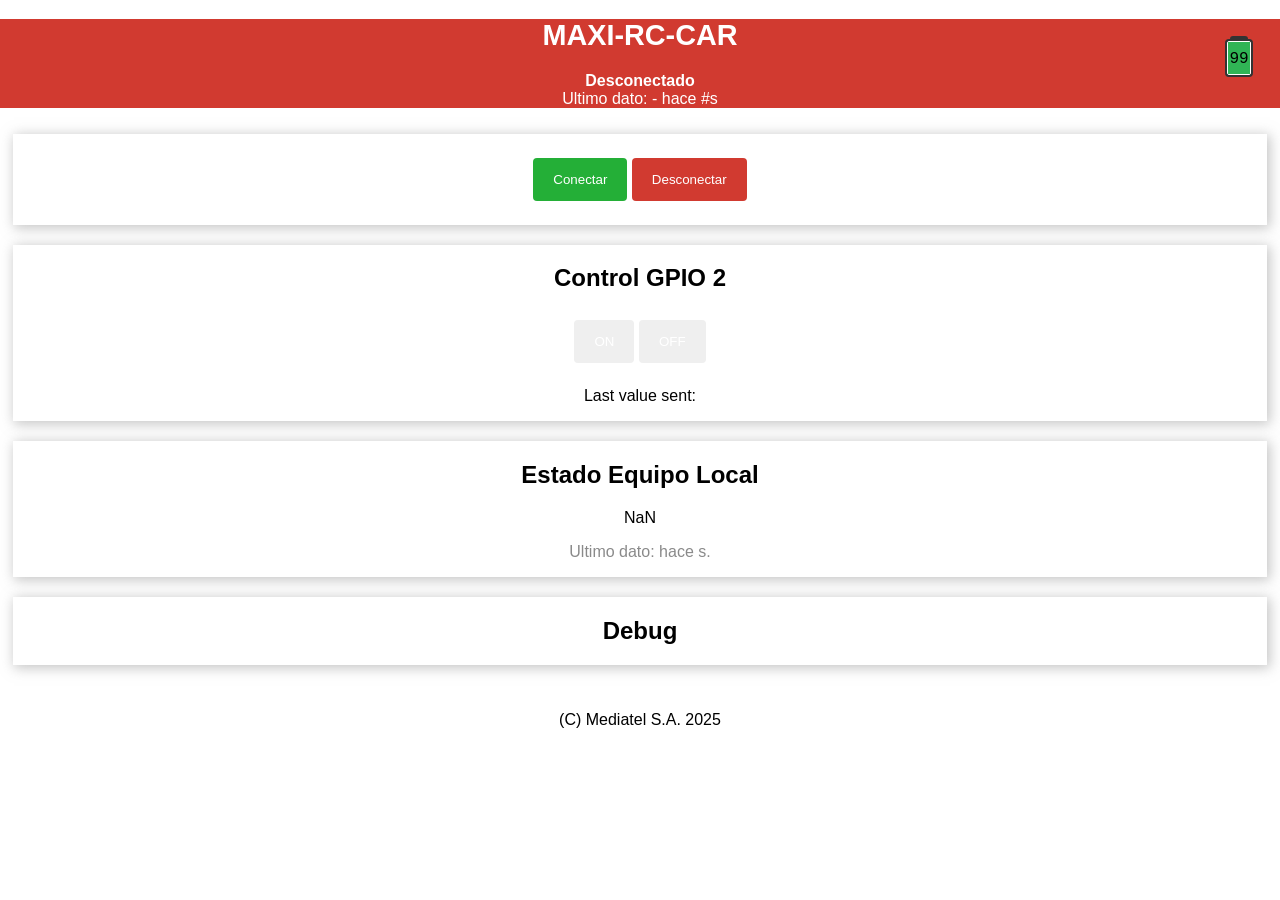
<file: docs/index.html>
<!DOCTYPE html>
<html>
<head>
    <title>MAXI-RC-CAR</title>
    <meta name="viewport" content="width=device-width height=device-height initial-scale=1">
    <link rel="icon" type="image/png" href="logo-pill-blubg.png">
    <link rel="stylesheet" type="text/css" href="style.css">
    <meta charset="UTF-8">
    <link rel="manifest" href="/manifest.json">
</head>
<body>
    <div class="topnav" id="topnav" style="background-color:#d13a30;">
        <div class="batteryHolder"> 
            <div class="battery" id="battery">
                <div class="battery-level" id="batteryLevel" style="height:100%;"></div>
                <div class="battery-text" id="batteryText">99</div>
            </div>
        </div>
        <h1>MAXI-RC-CAR</h1>
        <p class="white-label"><strong><span id="bleState" >Desconectado</span></strong><br/>
            Ultimo dato: <span id="neighborTimestamp"></span> - hace <span id="neighborAge">#</span>s  
        </p>

    </div>
    <div class="content">
        <div class="card-grid">
            <div class="card">
                <p>
                    <button id="connectBleButton" class="connectButton">Conectar</button>
                    <button id="disconnectBleButton" class="disconnectButton">Desconectar</button>
                </p>
            </div>
        </div>
        <div class="card-grid">
            <div class="card">
                <p>
                    <h2>Control GPIO 2</h2>
                    <button id="onButton">ON</button>
                    <button id="offButton">OFF</button>
                </p>
                <p>Last value sent: <span id="valueSent"></span></p>
            </div>
        </div>

      
        <div class="card-grid">   
            <div class="card" id="healthCard">
                <h2>Estado Equipo Local</h2>
                <p class="reading"><span id="healthValueContainer">NaN</span></p>
                <p class="gray-label">Ultimo dato: hace <span id="healthTimestamp"></span>s.</p>
            </div>
        </div>
        <div class="card-grid">   
            <div class="card" id="debugCard">
                <h2>Debug</h2>
                <p class="debug-reading hide"><span id="neighborValueContainer1">NaN</span></p>
                <p class="debug-reading hide"><span id="neighborValueContainer2">NaN</span></p>
                <p class="debug-reading hide"><span id="sfpContainer">NaN</span></p>
            </div>
        </div>
    </div>
    <div class="footer">
        <p>(C) Mediatel S.A. 2025</p>
    </div>
</body>
<script>
    if ('serviceWorker' in navigator) {
    navigator.serviceWorker
        .register('/service-worker.js')
        .then((registration) => {
            console.log('Service Worker registered successfully:', registration);
        })
        .catch((error) => {
            console.log('Service Worker registration failed:', error);
        });
    }

    // Battery calc array
    const rawBatteryArray=[
        {'input':4.17836257309941,'output':100},
        {'input':4.16471734892787,'output':99.0361542554794},
        {'input':4.11695906432748,'output':96.5060591761127},
        {'input':4.07943469785575,'output':92.8916376341603},
        {'input':4.01803118908382,'output':88.4338510657524},
        {'input':3.97027290448343,'output':84.0965452154095},
        {'input':3.91910331384015,'output':79.1568357747413},
        {'input':3.85769980506822,'output':74.0966456160079},
        {'input':3.80994152046783,'output':68.5545325850142},
        {'input':3.76559454191033,'output':64.4581881708015},
        {'input':3.71442495126705,'output':59.6389594481983},
        {'input':3.6803118908382,'output':55.6630957520507},
        {'input':3.65302144249512,'output':51.4462706197733},
        {'input':3.63255360623781,'output':45.5427154345845},
        {'input':3.60867446393762,'output':39.8801216855252},
        {'input':3.58820662768031,'output':34.6994508087272},
        {'input':3.57456140350877,'output':30.1211835222539},
        {'input':3.55750487329434,'output':26.8682041344971},
        {'input':3.53021442495126,'output':22.4104175660888},
        {'input':3.4995126705653,'output':18.5550345880063},
        {'input':3.46198830409356,'output':14.2177287376636},
        {'input':3.44152046783625,'output':13.0129215570126},
        {'input':3.42105263157894,'output':9.51898073312524},
        {'input':3.38352826510721,'output':6.86840493569369},
        {'input':3.28460038986354,'output':4.21782913826214},
        {'input':3.1345029239766,'output':2.53109908535097},
        {'input':2.97076023391812,'output':1.20581118663495},
        {'input':2.81384015594541,'output':0.482926878244673},
        {'input':2.68421052631578,'output':0.12148472404904},
        {'input':2.50341130604288,'output':0.00100400598397561},
    ]
    const sortedBattArray=rawBatteryArray.sort((a,b)=>a.input-b.input)

    // DOM Elements
    const connectButton = document.getElementById('connectBleButton');
    const disconnectButton = document.getElementById('disconnectBleButton');
    const topnavContainer = document.getElementById('topnav');
    const bleStateContainer = document.getElementById('bleState');
    const healthCard=document.getElementById('healthCard');
    const healthRetrievedValue = document.getElementById('healthValueContainer');
    const healtTimestampContainer = document.getElementById('healthTimestamp');

    /*
    dc0d7e72-826a-4c81-b9b6-fb41461d55be
    33fca78f-326b-45a4-9dc0-530b2b299a01
    cdd07708-8849-4b95-b1a8-8213c6392c4e
    7cff3160-8b8f-4c5d-8667-e28737975334
    4f3124a0-b7a5-451c-a8d4-aaf7ed7d575d
    d24a2077-8b71-4f43-a5cf-113f945f1b89
    */

    //Define BLE Device Specs
    var deviceNamePrefix ='Lado';
    var bleService = 'dc0d7e72-826a-4c81-b9b6-fb41461d55be';
    var ledCharacteristic = '19b10002-e8f2-537e-4f6c-d104768a1214';
    var neighborCharacteristic= 'f838f9d3-c86a-4ec8-a76b-424948fc82eb';
    var healthCharacteristic= 'efd752ee-1439-4955-a3e2-b169e98d89f1';

    //Global Variables to Handle Bluetooth
    var bleServer;
    var bleServiceFound;
    var neighborCharacteristicFound;
    var bleDeviceName;

    //Timestamps
    var lastNeighborTime=new Date();
    var lastHealthTime=new Date();
    var lastRemSfpTime=new Date();
    var lastRemHealthTime=new Date();

    document.getElementById('debugCard').addEventListener('click',e => {
        document.querySelectorAll('.debug-reading').forEach(elm => elm.classList.toggle('hide'));
    })

    healthRemCard.addEventListener('click',e => {
        document.getElementById('healthRem').classList.toggle('hide');
    })


    function setBatteryPct(pct){
        batText=document.getElementById('batteryText');
        batLevel=document.getElementById('batteryLevel');
        pct=pct>100?100:pct;
        pct=pct<0?0:pct;
        batLevel.style.height=`${pct}%`;
        batText.innerHTML=`${Math.round(pct)}`

        if (pct<20){
            if(pct<10){
                batLevel.classList.remove('warn');
                batLevel.classList.add('alert');
            } else {
                batLevel.classList.remove('alert');
                batLevel.classList.add('warn');
            }
        } else {
            batLevel.classList.remove('alert');
            batLevel.classList.remove('warn');    
        }
    }

    function approximateOutput(input, data) {
        // data  is an array of size n with an input field and and output field. It must me sorted.    
        // If the input is out of the bounds, return the lowest or highest value accordingly
        if (input <= data[0].input) {
            return data[0].output;
        }
        if (input >= data[data.length - 1].input) {
            return data[data.length - 1].output;
        }

        // Iterate through the data to find the appropriate range
        for (let i = 0; i < data.length - 1; i++) {
            const point1 = data[i];
            const point2 = data[i + 1];
            
            // Check if the input lies between point1 and point2
            if (input >= point1.input && input <= point2.input) {
                // Linear interpolation formula
                const slope = (point2.output - point1.output) / (point2.input - point1.input);
                const output = point1.output + slope * (input - point1.input);
                return output;
            }
        }
    }

    function calcBatteryLevel(voltage){
        //Takes the "voltage" value from the mikrotik health report and returns the battery charge percentage
        packVoltage=(voltage+2.8834)/1.0611; //from tests ran - see excel in source code
        cellVoltage=packVoltage/5; //5 cells per pack
        chargePct = approximateOutput(cellVoltage, sortedBattArray);
        console.debug(`BAT;TS:${getDateTime()};Raw Voltage:${voltage};pack voltage:${packVoltage};cell voltage:${cellVoltage};charge:${chargePct}`)
        return chargePct
    }

    setInterval(function(){
        if (bleServer && bleServer.connected){
            if (delta>30){
                topnavContainer.style.backgroundColor="#f8d300;"
                bleStateContainer.innerHTML='Conectado a ' + bleDeviceName +"<br>NO SE RECIBEN DATOS<br>DESCONECTAR Y VOLVER A CONECTAR!"
                resetNeighFormat()
            } else {
                topnavContainer.style.backgroundColor = "#24af37";
                bleStateContainer.innerHTML='Conectado a ' + bleDeviceName;
            }
        } else {
                topnavContainer.style.backgroundColor = "#d13a30";
                bleStateContainer.innerHTML="DESCONECTADO!";
                resetNeighFormat();
                resetSFPFormat();
        }
        healthDelta=Math.round((new Date() - lastHealthTime)/1000)
        healtTimestampContainer.innerHTML=healthDelta
        if (healthDelta>90){
            // Yellow background on health
            healthCard.style.backgroundColor = '#fcff33';
        } else {
            healthCard.style.backgroundColor = '#ffffff';
        }
    },1000);

    // Connect Button (search for BLE Devices only if BLE is available)
    connectButton.addEventListener('click', (event) => {
        if (isWebBluetoothEnabled()){
            connectToDevice();
        }
    });

    // Disconnect Button
    disconnectButton.addEventListener('click', disconnectDevice);

    // Write to the ESP32 LED Characteristic
    onButton.addEventListener('click', () => writeOnCharacteristic(1));
    offButton.addEventListener('click', () => writeOnCharacteristic(0));

    // Check if BLE is available in your Browser
    function isWebBluetoothEnabled() {
        if (!navigator.bluetooth) {
            console.log('Web Bluetooth API is not available in this browser!');
            bleStateContainer.innerHTML = "Web Bluetooth API is not available in this browser/device!";
            return false
        }
        console.log('Web Bluetooth API supported in this browser.');
        return true
    }

    // Connect to BLE Device and Enable Notifications
    function connectToDevice(){
        console.log('Initializing Bluetooth...');
        var myBlePrimaryService = navigator.bluetooth.requestDevice({
            filters: [{namePrefix: deviceNamePrefix}],
            optionalServices: [bleService]
        })
        .then(device => {
            console.log('Device Selected:', device.name);
            bleDeviceName=device.name;
            lastNeighborTime=new Date();
            bleStateContainer.innerHTML = 'Conectado a ' + bleDeviceName;
            topnavContainer.style.backgroundColor = "#24af37";
            device.addEventListener('gattservicedisconnected', onDisconnected);
            return device.gatt.connect();
        })
        .then(gattServer =>{
            bleServer = gattServer;
            console.log("Connected to GATT Server");
            return bleServer.getPrimaryService(bleService);
        })

        myBlePrimaryService.then(service => {
            bleServiceFound = service;
            console.log("Service discovered:", service.uuid);
            return service.getCharacteristic(neighborCharacteristic);
        })
        .then(characteristic => {
            console.log("Characteristic discovered:", characteristic.uuid);
            neighborCharacteristicFound = characteristic;
            characteristic.addEventListener('characteristicvaluechanged', handleNeighborCharacteristicChange);
            characteristic.startNotifications();
            console.log("Notifications Started.");
            return characteristic.readValue();
        })
        .then(value => {
            console.debug("Read value: ", value);
            const decodedValue = new TextDecoder().decode(value);
            console.debug("Decoded value: ", decodedValue);
            //retrievedValue.innerHTML = decodedValue;            
        })
        .catch(error => {
            console.log('Error: ', error);
        });

        myBlePrimaryService.then(service => {
            bleServiceFound = service;
            console.log("Service discovered:", service.uuid);
            return service.getCharacteristic(healthCharacteristic);
        })
        .then(characteristic => {
            console.log("Characteristic discovered:", characteristic.uuid);
            healthCharacteristicFound = characteristic;
            characteristic.addEventListener('characteristicvaluechanged', handleHealthCharacteristicChange);
            characteristic.startNotifications();
            console.log("Notifications Started.");
            return characteristic.readValue();
        })
        .then(value => {
            console.log("Read value: ", value);
            const decodedValue = new TextDecoder().decode(value);
            console.log("Decoded value: ", decodedValue);
            retrievedValue.innerHTML = decodedValue;            
        })
        .catch(error => {
            console.log('Error: ', error);
        });

    }

    function onDisconnected(event){
        console.log('Device Disconnected:', event.target.device.name);
        bleStateContainer.innerHTML = "Dispositivo Desconectado";
        topnavContainer.style.backgroundColor = "#d13a30";

        connectToDevice();
    }

    function handleNeighborCharacteristicChange(event){
        const newValueReceived = new TextDecoder().decode(event.target.value);
        // TODO DEBUG
        console.debug("Characteristic value changed: ", newValueReceived);
        mkRespObj=JSON.parse(newValueReceived);
        console.debug(newValueReceived);
        if ('N' in mkRespObj){  //We're dealing with a Neighbor advertisement
            thisObj=mkRespObj['N'];
            for ( [key,val] of Object.entries(thisObj)){
                    //console.log(key, val);
                    localPort=document.getElementById(key)
                    remPort=document.getElementById('n'+key)
                    powPort=document.getElementById('p'+key)
                    tempPort=document.getElementById('t'+key)
                    ageVal=val['Z'==1]?"XXX":val['A']
                    powerPortVal=`${(val['L']/10).toFixed(1)} dBm<br/>Antig ${ageVal} s.`
                    powPort.innerHTML=powerPortVal;
                    remPort.innerHTML=val['R'];
                    if ('T' in val){
                        tempPort.innerHTML=`${val['T']} &degc`
                        if (val['T']>70){
                            tempPort.style.backgroundColor = "#fcff33";
                        } else {
                            tempPort.style.backgroundColor = null;
                        }
                    } else {
                        tempPort.style.backgroundColor = null;
                        tempPort.innerHTML="NaN"
                    }
                    if ('M' in val && val['M']==0){
                        // SFP not detected - alert!!
                        localPort.style.backgroundColor = "#f633ff";
                        powPort.innerHTML="ERR<br>SFP!!";
                        remPort.innerHTML="ERR<br>SFP!!";
                        tempPort.innerHTML="ERR!!";
                    } else if ('F' in val && val['F']) {
                        // TX Fault in SFP
                        localPort.style.backgroundColor = "#f633ff";
                        remPort.innerHTML="ERR<br>TX!!"
                    } else if (val['S']==false){
                        // Link down
                        localPort.style.backgroundColor = "#8a8a8a";
                    } else if (val['Z']==false){
                        // Link up but no LLDP data
                        remPort.innerHTML="S/D!"
                        localPort.style.backgroundColor = "#fcff33";
                    } else {
                        if (key==val['R']){
                            // LLDP PORT matches
                            localPort.style.backgroundColor  = "#24af37";
                        } else {
                            // LLDP PORT MISMATCH
                            localPort.style.backgroundColor = "#d13a30";
                        }
                    }

                }
            if ("NS" in mkRespObj){
                // New format with sequence number (NS)
                if (mkRespObj['NS']==1){
                    neighboRetrievedValue1.innerHTML = newValueReceived;
                } else {
                    neighboRetrievedValue2.innerHTML = newValueReceived;
                }
            } else {
                // old format without sequence number (NS)
                neighboRetrievedValue1.innerHTML = newValueReceived;
            }
            
            lastNeighborTime=new Date();
            neighborTimestampContainer.innerHTML = getDateTime();
        }
        if ('R' in mkRespObj){  //We're dealing with a remote SFP info
            thisObj=mkRespObj['R'];
            for ( [key,val] of Object.entries(thisObj)){
                    //console.log(key, val);
                    localPort=document.getElementById('R'+key)
                    powPort=document.getElementById('rS'+key)
                    //show remote tx power and temperature
                    powerPortVal=`${(val['L']/10).toFixed(1)} dBm<br/>${val['T']}&deg;C`
                    powPort.innerHTML=powerPortVal;
                    if ('M' in val && val['M']==0){
                        // SFP not detected - alert!!
                        localPort.style.backgroundColor = "#f633ff";
                        powPort.innerHTML="ERR<br>SFP!!";
                    } else if ('F' in val && val['F']) {
                        // TX Fault in SFP
                        localPort.style.backgroundColor = "#f633ff";
                        powPort.innerHTML="ERR<br>TX!!"
                    } else if ('T' in val && (val['T']>70 || val['T']<5) ) {
                        // Out of temperature - waring
                        localPort.style.backgroundColor = "#fcff33";
                        powPort.innerHTML="ERR<br>TX!!"
                    } else {
                        // OK? 
                        localPort.style.backgroundColor = "#24af37";
                    }
                }
                sfpRetrievedValue.innerHTML = newValueReceived;
            lastRemSfpTime=new Date();
        }
        if ("H" in mkRespObj){ //We're dealing with a  Health advertisement
            thisObj=mkRespObj['H'];
            innerHTML='';
            for ( [key,val] of Object.entries(thisObj)){
                innerHTML+=`${key} = ${val}<br/>`
            }
            if ('voltage' in thisObj){
                innerHTML+=`Battery: ${Math.round(calcBatteryLevel(thisObj['voltage']))}%<br/>`;
                setBatteryPct(calcBatteryLevel(thisObj['voltage']));
            }
            healthRetrievedValue.innerHTML=innerHTML;
            lastHealthTime=new Date();
        }
        if ("HR" in mkRespObj){ //We're dealing with a  Health advertisement
            thisObj=mkRespObj['HR'];
            innerHTML='';
            for ( [key,val] of Object.entries(thisObj)){
                innerHTML+=`${key} = ${val}<br/>`
            }
            if ('voltage' in thisObj){
                innerHTML+=`Battery: ${Math.round(calcBatteryLevel(thisObj['voltage']))}%<br/>`;
            }
            healthRemRetrievedValue.innerHTML=innerHTML;
            lastRemHealthTime=new Date();
        }
    }

    function handleHealthCharacteristicChange(event){
        const newValueReceived = new TextDecoder().decode(event.target.value);
        console.log("Characteristic value changed: ", newValueReceived);
        console.log(newValueReceived);
        mkRespObj=JSON.parse(newValueReceived);
        innerHTML='';
        for ( [key,val] of Object.entries(mkRespObj)){
            innerHTML+=`${key} = ${val}<br/>`
        }
        healthRetrievedValue.innerHTML=innerHTML;
        healtTimestampContainer.innerHTML = getDateTime();
    }

    function writeOnCharacteristic(value){
        if (bleServer && bleServer.connected) {
            bleServiceFound.getCharacteristic(ledCharacteristic)
            .then(characteristic => {
                console.log("Found the LED characteristic: ", characteristic.uuid);
                const data = new Uint8Array([value]);
                return characteristic.writeValue(data);
            })
            .then(() => {
                latestValueSent.innerHTML = value;
                console.log("Value written to LEDcharacteristic:", value);
            })
            .catch(error => {
                console.error("Error writing to the LED characteristic: ", error);
            });
        } else {
            console.error ("Bluetooth is not connected. Cannot write to characteristic.")
            window.alert("Bluetooth is not connected. Cannot write to characteristic. \n Connect to BLE first!")
        }
    }

    function disconnectDevice() {
        console.log("Disconnect Device.");
        if (bleServer && bleServer.connected) {
            if (neighborCharacteristicFound) {
                neighborCharacteristicFound.stopNotifications()
                    .then(() => {
                        console.log("Notifications Stopped");
                        return bleServer.disconnect();
                    })
                    .then(() => {
                        console.log("Device Disconnected");
                        bleStateContainer.innerHTML = "Dispositivo Desconectado";
                        topnavContainer.style.backgroundColor = "#d13a30";

                    })
                    .catch(error => {
                        console.log("An error occurred:", error);
                    });
            } else {
                console.log("No characteristic found to disconnect.");
            }
        } else {
            // Throw an error if Bluetooth is not connected
            console.error("Bluetooth is not connected.");
            window.alert("Bluetooth no esta conectado.")
        }
    }

    function getDateTime() {
        var currentdate = new Date();
        //var day = ("00" + currentdate.getDate()).slice(-2); // Convert day to string and slice
        //var month = ("00" + (currentdate.getMonth() + 1)).slice(-2);
        //var year = currentdate.getFullYear();
        //var hours = ("00" + currentdate.getHours()).slice(-2);
        //var minutes = ("00" + currentdate.getMinutes()).slice(-2);
        //var seconds = ("00" + currentdate.getSeconds()).slice(-2);
        
        //var datetime = day + "/" + month + "/" + year + " at " + hours + ":" + minutes + ":" + seconds;
        return currentdate.toLocaleString();
    }

</script>

</html>
</file>
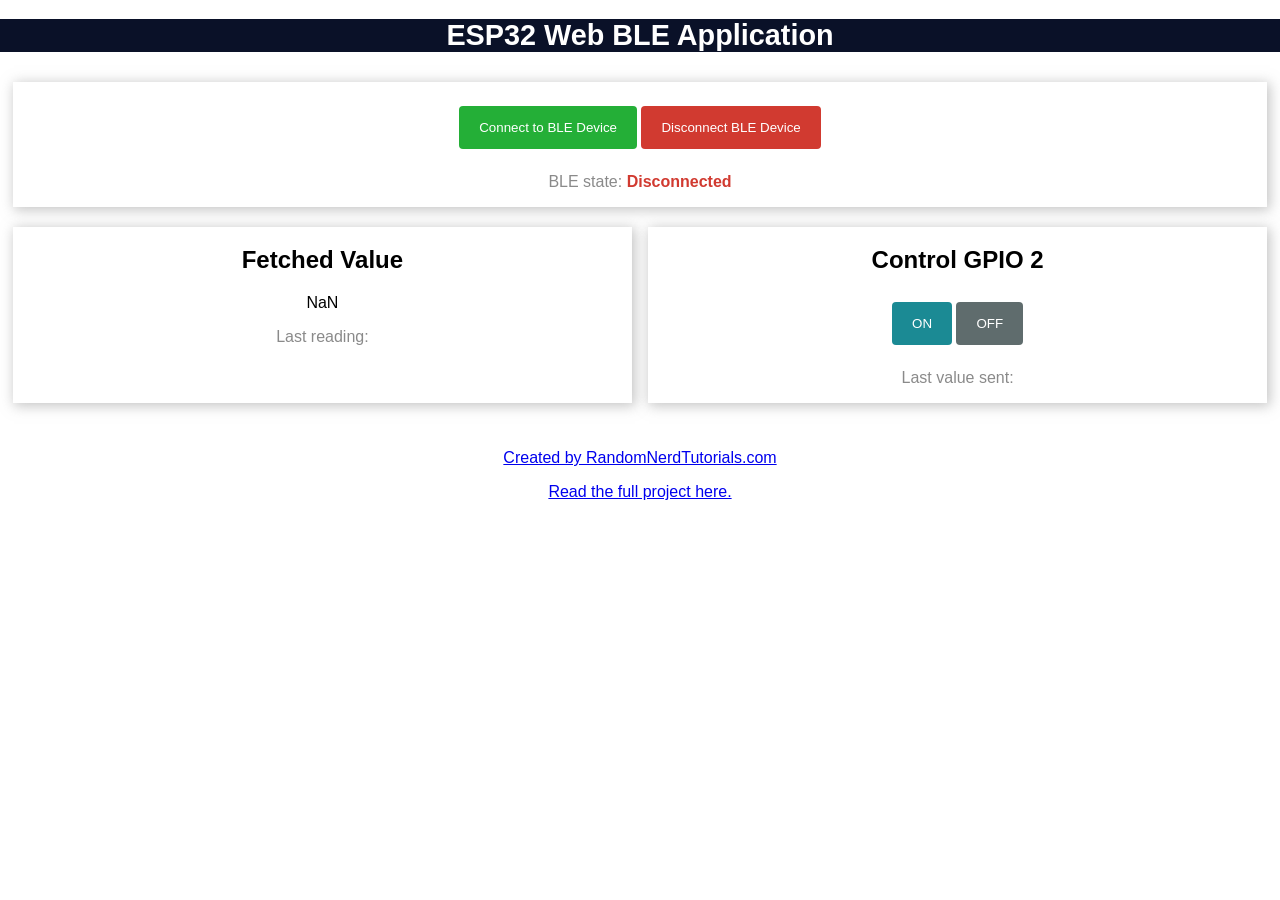
<file: docs/index-base.html>
<!--
  Rui Santos
  Complete project details at https://RandomNerdTutorials.com/esp32-web-bluetooth/

  Permission is hereby granted, free of charge, to any person obtaining a copy of this software and associated documentation files.
  The above copyright notice and this permission notice shall be included in all copies or substantial portions of the Software.
-->

<!DOCTYPE html>
<html>
<head>
    <title>ESP32 Web BLE App</title>
    <meta name="viewport" content="width=device-width, initial-scale=1">
    <link rel="icon" type="image/png" href="favicon.ico">
    <link rel="stylesheet" type="text/css" href="style.css">
    <meta charset="UTF-8">
</head>
<body>
    <div class="topnav">
        <h1>ESP32 Web BLE Application</h1>
    </div>
    <div class="content">
        <div class="card-grid">
            <div class="card">
                <p>
                    <button id="connectBleButton" class="connectButton"> Connect to BLE Device</button>
                    <button id="disconnectBleButton" class="disconnectButton"> Disconnect BLE Device</button>
                </p>
                <p class="gray-label">BLE state: <strong><span id="bleState" style="color:#d13a30;">Disconnected</span></strong></p>
            </div>
        </div>
        <div class="card-grid">
            <div class="card">
                <h2>Fetched Value</h2>
                <p class="reading"><span id="valueContainer">NaN</span></p>
                <p class="gray-label">Last reading: <span id="timestamp"></span></p>
            </div>

            <div class="card">
                <h2>Control GPIO 2</h2>
                <button id="onButton" class="onButton">ON</button>
                <button id="offButton" class="offButton">OFF</button>
                <p class="gray-label">Last value sent: <span id="valueSent"></span></p>
            </div>
        </div>
    </div>
    <div class="footer">
        <p><a href="https://randomnerdtutorials.com/">Created by RandomNerdTutorials.com</a></p>
        <p><a href="https://RandomNerdTutorials.com/esp32-web-bluetooth/">Read the full project here.</a></p>
    </div>
</body>
<script>
    // DOM Elements
    const connectButton = document.getElementById('connectBleButton');
    const disconnectButton = document.getElementById('disconnectBleButton');
    const onButton = document.getElementById('onButton');
    const offButton = document.getElementById('offButton');
    const retrievedValue = document.getElementById('valueContainer');
    const latestValueSent = document.getElementById('valueSent');
    const bleStateContainer = document.getElementById('bleState');
    const timestampContainer = document.getElementById('timestamp');

    //Define BLE Device Specs
    var deviceName ='ESP32';
    var bleService = '19b10000-e8f2-537e-4f6c-d104768a1214';
    var ledCharacteristic = '19b10002-e8f2-537e-4f6c-d104768a1214';
    var sensorCharacteristic= '19b10001-e8f2-537e-4f6c-d104768a1214';

    //Global Variables to Handle Bluetooth
    var bleServer;
    var bleServiceFound;
    var sensorCharacteristicFound;

    // Connect Button (search for BLE Devices only if BLE is available)
    connectButton.addEventListener('click', (event) => {
        if (isWebBluetoothEnabled()){
            connectToDevice();
        }
    });

    // Disconnect Button
    disconnectButton.addEventListener('click', disconnectDevice);

    // Write to the ESP32 LED Characteristic
    onButton.addEventListener('click', () => writeOnCharacteristic(1));
    offButton.addEventListener('click', () => writeOnCharacteristic(0));

    // Check if BLE is available in your Browser
    function isWebBluetoothEnabled() {
        if (!navigator.bluetooth) {
            console.log('Web Bluetooth API is not available in this browser!');
            bleStateContainer.innerHTML = "Web Bluetooth API is not available in this browser/device!";
            return false
        }
        console.log('Web Bluetooth API supported in this browser.');
        return true
    }

    // Connect to BLE Device and Enable Notifications
    function connectToDevice(){
        console.log('Initializing Bluetooth...');
        navigator.bluetooth.requestDevice({
            filters: [{name: deviceName}],
            optionalServices: [bleService]
        })
        .then(device => {
            console.log('Device Selected:', device.name);
            bleStateContainer.innerHTML = 'Connected to device ' + device.name;
            bleStateContainer.style.color = "#24af37";
            device.addEventListener('gattserverdisconnected', onDisconnected);
            return device.gatt.connect();
        })
        .then(gattServer =>{
            bleServer = gattServer;
            console.log("Connected to GATT Server");
            return bleServer.getPrimaryService(bleService);
        })
        .then(service => {
            bleServiceFound = service;
            console.log("Service discovered:", service.uuid);
            return service.getCharacteristic(sensorCharacteristic);
        })
        .then(characteristic => {
            console.log("Characteristic discovered:", characteristic.uuid);
            sensorCharacteristicFound = characteristic;
            characteristic.addEventListener('characteristicvaluechanged', handleCharacteristicChange);
            characteristic.startNotifications();
            console.log("Notifications Started.");
            return characteristic.readValue();
        })
        .then(value => {
            console.log("Read value: ", value);
            const decodedValue = new TextDecoder().decode(value);
            console.log("Decoded value: ", decodedValue);
            retrievedValue.innerHTML = decodedValue;
        })
        .catch(error => {
            console.log('Error: ', error);
        })
    }

    function onDisconnected(event){
        console.log('Device Disconnected:', event.target.device.name);
        bleStateContainer.innerHTML = "Device disconnected";
        bleStateContainer.style.color = "#d13a30";

        connectToDevice();
    }

    function handleCharacteristicChange(event){
        const newValueReceived = new TextDecoder().decode(event.target.value);
        console.log("Characteristic value changed: ", newValueReceived);
        retrievedValue.innerHTML = newValueReceived;
        timestampContainer.innerHTML = getDateTime();
    }

    function writeOnCharacteristic(value){
        if (bleServer && bleServer.connected) {
            bleServiceFound.getCharacteristic(ledCharacteristic)
            .then(characteristic => {
                console.log("Found the LED characteristic: ", characteristic.uuid);
                const data = new Uint8Array([value]);
                return characteristic.writeValue(data);
            })
            .then(() => {
                latestValueSent.innerHTML = value;
                console.log("Value written to LEDcharacteristic:", value);
            })
            .catch(error => {
                console.error("Error writing to the LED characteristic: ", error);
            });
        } else {
            console.error ("Bluetooth is not connected. Cannot write to characteristic.")
            window.alert("Bluetooth is not connected. Cannot write to characteristic. \n Connect to BLE first!")
        }
    }

    function disconnectDevice() {
        console.log("Disconnect Device.");
        if (bleServer && bleServer.connected) {
            if (sensorCharacteristicFound) {
                sensorCharacteristicFound.stopNotifications()
                    .then(() => {
                        console.log("Notifications Stopped");
                        return bleServer.disconnect();
                    })
                    .then(() => {
                        console.log("Device Disconnected");
                        bleStateContainer.innerHTML = "Device Disconnected";
                        bleStateContainer.style.color = "#d13a30";

                    })
                    .catch(error => {
                        console.log("An error occurred:", error);
                    });
            } else {
                console.log("No characteristic found to disconnect.");
            }
        } else {
            // Throw an error if Bluetooth is not connected
            console.error("Bluetooth is not connected.");
            window.alert("Bluetooth is not connected.")
        }
    }

    function getDateTime() {
        var currentdate = new Date();
        var day = ("00" + currentdate.getDate()).slice(-2); // Convert day to string and slice
        var month = ("00" + (currentdate.getMonth() + 1)).slice(-2);
        var year = currentdate.getFullYear();
        var hours = ("00" + currentdate.getHours()).slice(-2);
        var minutes = ("00" + currentdate.getMinutes()).slice(-2);
        var seconds = ("00" + currentdate.getSeconds()).slice(-2);

        var datetime = day + "/" + month + "/" + year + " at " + hours + ":" + minutes + ":" + seconds;
        return datetime;
    }


</script>

</html>
</file>
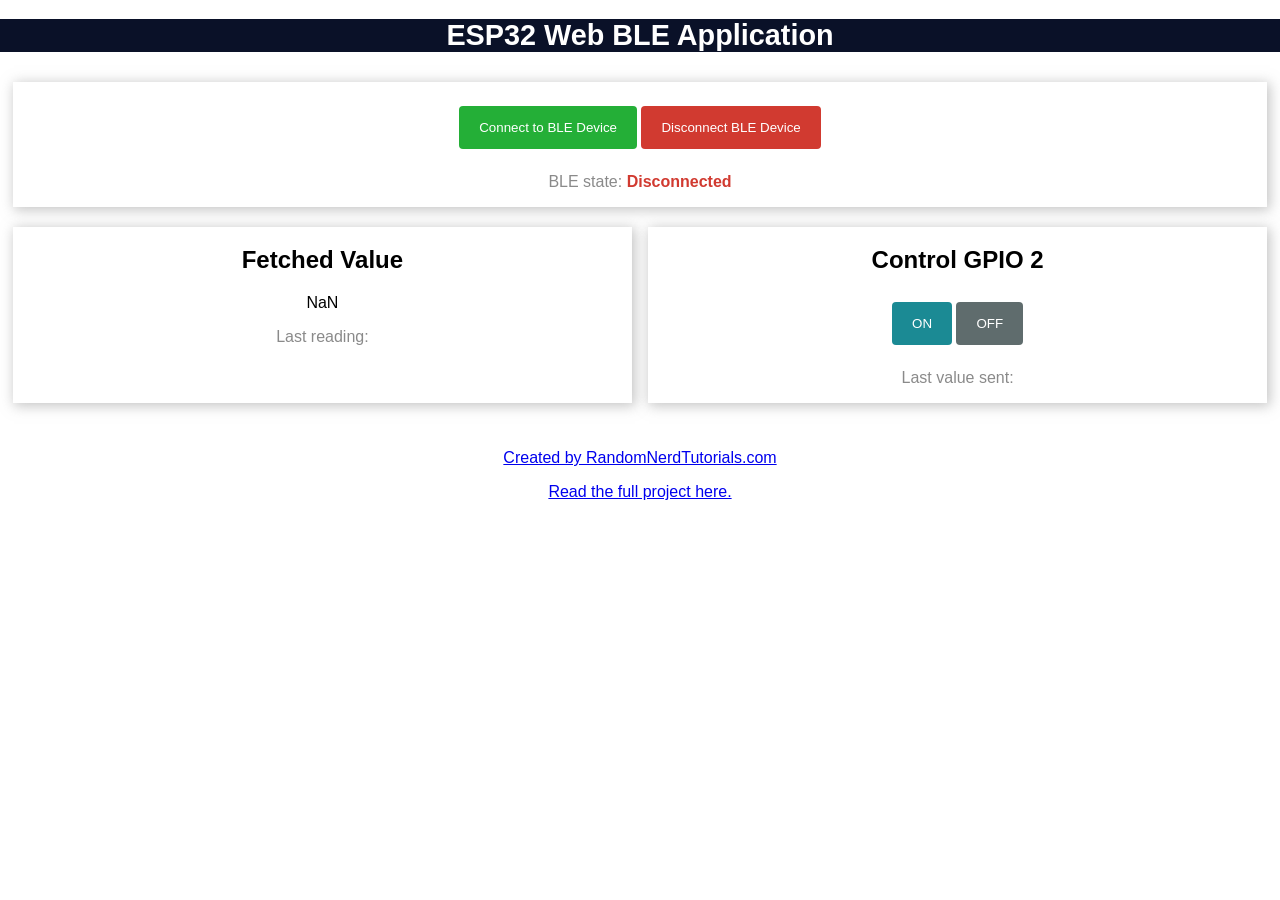
<file: docs/index-test.html>
<!--
  Rui Santos
  Complete project details at https://RandomNerdTutorials.com/esp32-web-bluetooth/

  Permission is hereby granted, free of charge, to any person obtaining a copy of this software and associated documentation files.
  The above copyright notice and this permission notice shall be included in all copies or substantial portions of the Software.
-->

<!DOCTYPE html>
<html>
<head>
    <title>ESP32 Web BLE App</title>
    <meta name="viewport" content="width=device-width, initial-scale=1">
    <link rel="icon" type="image/png" href="favicon.ico">
    <link rel="stylesheet" type="text/css" href="style.css">
    <meta charset="UTF-8">
</head>
<body>
    <div class="topnav">
        <h1>ESP32 Web BLE Application</h1>
    </div>
    <div class="content">
        <div class="card-grid">
            <div class="card">
                <p>
                    <button id="connectBleButton" class="connectButton"> Connect to BLE Device</button>
                    <button id="disconnectBleButton" class="disconnectButton"> Disconnect BLE Device</button>
                </p>
                <p class="gray-label">BLE state: <strong><span id="bleState" style="color:#d13a30;">Disconnected</span></strong></p>
            </div>
        </div>
        <div class="card-grid">
            <div class="card">
                <h2>Fetched Value</h2>
                <p class="reading"><span id="valueContainer">NaN</span></p>
                <p class="gray-label">Last reading: <span id="timestamp"></span></p>
            </div>

            <div class="card">
                <h2>Control GPIO 2</h2>
                <button id="onButton" class="onButton">ON</button>
                <button id="offButton" class="offButton">OFF</button>
                <p class="gray-label">Last value sent: <span id="valueSent"></span></p>
            </div>
        </div>
    </div>
    <div class="footer">
        <p><a href="https://randomnerdtutorials.com/">Created by RandomNerdTutorials.com</a></p>
        <p><a href="https://RandomNerdTutorials.com/esp32-web-bluetooth/">Read the full project here.</a></p>
    </div>
</body>
<script>
    // DOM Elements
    const connectButton = document.getElementById('connectBleButton');
    const disconnectButton = document.getElementById('disconnectBleButton');
    const onButton = document.getElementById('onButton');
    const offButton = document.getElementById('offButton');
    const retrievedValue = document.getElementById('valueContainer');
    const latestValueSent = document.getElementById('valueSent');
    const bleStateContainer = document.getElementById('bleState');
    const timestampContainer = document.getElementById('timestamp');

    //Define BLE Device Specs
    var deviceName ='ESP32';
    var bleService = 'dc0d7e72-826a-4c81-b9b6-fb41461d55be';
    var ledCharacteristic = 'cdd07708-8849-4b95-b1a8-8213c6392c4e';
    var sensorCharacteristic= 'd24a2077-8b71-4f43-a5cf-113f945f1b89';

    //Global Variables to Handle Bluetooth
    var bleServer;
    var bleServiceFound;
    var sensorCharacteristicFound;

    // Connect Button (search for BLE Devices only if BLE is available)
    connectButton.addEventListener('click', (event) => {
        if (isWebBluetoothEnabled()){
            connectToDevice();
        }
    });

    // Disconnect Button
    disconnectButton.addEventListener('click', disconnectDevice);

    // Write to the ESP32 LED Characteristic
    onButton.addEventListener('click', () => writeOnCharacteristic(1));
    offButton.addEventListener('click', () => writeOnCharacteristic(0));

    // Check if BLE is available in your Browser
    function isWebBluetoothEnabled() {
        if (!navigator.bluetooth) {
            console.log('Web Bluetooth API is not available in this browser!');
            bleStateContainer.innerHTML = "Web Bluetooth API is not available in this browser/device!";
            return false
        }
        console.log('Web Bluetooth API supported in this browser.');
        return true
    }

    // Connect to BLE Device and Enable Notifications
    function connectToDevice(){
        console.log('Initializing Bluetooth...');
        navigator.bluetooth.requestDevice({
            filters: [{name: deviceName}],
            optionalServices: [bleService]
        })
        .then(device => {
            console.log('Device Selected:', device.name);
            bleStateContainer.innerHTML = 'Connected to device ' + device.name;
            bleStateContainer.style.color = "#24af37";
            device.addEventListener('gattserverdisconnected', onDisconnected);
            return device.gatt.connect();
        })
        .then(gattServer =>{
            bleServer = gattServer;
            console.log("Connected to GATT Server");
            return bleServer.getPrimaryService(bleService);
        })
        .then(service => {
            bleServiceFound = service;
            console.log("Service discovered:", service.uuid);
            return service.getCharacteristic(sensorCharacteristic);
        })
        .then(characteristic => {
            console.log("Characteristic discovered:", characteristic.uuid);
            sensorCharacteristicFound = characteristic;
            characteristic.addEventListener('characteristicvaluechanged', handleCharacteristicChange);
            characteristic.startNotifications();
            console.log("Notifications Started.");
            return characteristic.readValue();
        })
        .then(value => {
            console.log("Read value: ", value);
            const decodedValue = new TextDecoder().decode(value);
            console.log("Decoded value: ", decodedValue);
            retrievedValue.innerHTML = decodedValue;
        })
        .catch(error => {
            console.log('Error: ', error);
        })
    }

    function onDisconnected(event){
        console.log('Device Disconnected:', event.target.device.name);
        bleStateContainer.innerHTML = "Device disconnected";
        bleStateContainer.style.color = "#d13a30";

        connectToDevice();
    }

    function handleCharacteristicChange(event){
        const newValueReceived = new TextDecoder().decode(event.target.value);
        console.log("Characteristic value changed: ", newValueReceived);
        retrievedValue.innerHTML = newValueReceived;
        timestampContainer.innerHTML = getDateTime();
    }

    function writeOnCharacteristic(value){
        if (bleServer && bleServer.connected) {
            bleServiceFound.getCharacteristic(ledCharacteristic)
            .then(characteristic => {
                console.log("Found the LED characteristic: ", characteristic.uuid);
                const data = new Uint8Array([value]);
                return characteristic.writeValue(data);
            })
            .then(() => {
                latestValueSent.innerHTML = value;
                console.log("Value written to LEDcharacteristic:", value);
            })
            .catch(error => {
                console.error("Error writing to the LED characteristic: ", error);
            });
        } else {
            console.error ("Bluetooth is not connected. Cannot write to characteristic.")
            window.alert("Bluetooth is not connected. Cannot write to characteristic. \n Connect to BLE first!")
        }
    }

    function disconnectDevice() {
        console.log("Disconnect Device.");
        if (bleServer && bleServer.connected) {
            if (sensorCharacteristicFound) {
                sensorCharacteristicFound.stopNotifications()
                    .then(() => {
                        console.log("Notifications Stopped");
                        return bleServer.disconnect();
                    })
                    .then(() => {
                        console.log("Device Disconnected");
                        bleStateContainer.innerHTML = "Device Disconnected";
                        bleStateContainer.style.color = "#d13a30";

                    })
                    .catch(error => {
                        console.log("An error occurred:", error);
                    });
            } else {
                console.log("No characteristic found to disconnect.");
            }
        } else {
            // Throw an error if Bluetooth is not connected
            console.error("Bluetooth is not connected.");
            window.alert("Bluetooth is not connected.")
        }
    }

    function getDateTime() {
        var currentdate = new Date();
        var day = ("00" + currentdate.getDate()).slice(-2); // Convert day to string and slice
        var month = ("00" + (currentdate.getMonth() + 1)).slice(-2);
        var year = currentdate.getFullYear();
        var hours = ("00" + currentdate.getHours()).slice(-2);
        var minutes = ("00" + currentdate.getMinutes()).slice(-2);
        var seconds = ("00" + currentdate.getSeconds()).slice(-2);

        var datetime = day + "/" + month + "/" + year + " at " + hours + ":" + minutes + ":" + seconds;
        return datetime;
    }


</script>

</html>
</file>
<file: docs/style.css>
html {
    font-family: Arial, Helvetica, sans-serif;
    display: inline-block;
    text-align: center;
    overscroll-behavior-y: none;
    overscroll-behavior: none;
}
h1 {
    font-size: 1.8rem;
    color: white;
}
.topnav {
    position: sticky;
    top: 0;
    background-color: #0A1128;
}
body {
    overscroll-behavior-y: none;
    overscroll-behavior: none;
    margin: 0;
}
.content {
    padding: 10px;
}
.card-grid {
    max-width: 98vw;
    margin: 0 auto;
    margin-bottom: 20px;
    display: grid;
    grid-gap: 1rem;
    grid-template-columns: repeat(auto-fit, minmax(300px, 1fr));
}
.card-grid-ports {
    max-width: 98vw;
    margin: 0 auto;
    margin-bottom: 20px;
    display: grid;
    grid-gap: 0.1rem;
    grid-template-columns: 1fr 1fr 1fr 1fr;
}
.card {
    background-color: white;
    box-shadow: 2px 2px 12px 1px rgba(140,140,140,.5);
}
.card-grid-remports {
    max-width: 98vw;
    margin: 0 auto;
    margin-bottom: 20px;
    display: grid;
    grid-gap: 0.1rem;
    grid-template-columns: repeat(8, 1fr); 
}
button {
    color: white;
    padding: 14px 20px;
    margin: 8px 0;
    border: none;
    cursor: pointer;
    border-radius: 4px;
}

.onButton{
    background-color: #1b8a94;
}

.offButton{
    background-color: #5f6c6d;
}

.connectButton{
    background-color: #24af37;
}

.disconnectButton{
    background-color: #d13a30;
}

.gray-label { 
    color: #8a8a8a; 
    font-size: 1rem; 
}
.white-label { 
    color: #ffffff; 
    font-size: 1rem; 
}


.reading { 
    font-size: 1rem;
}

.debug-reading { 
    font-size: 0.7rem;
    font-family:'Courier New', Courier, monospace;
    word-wrap: break-word;
}
.hide {
    display: none;
}
.localPort { 
    font-size: 1.2rem;
}
.remotePort { 
    font-size: 1.4rem;
}
.portPower { 
    color: #bebebe; 
    font-size: 1rem; 
}
.portTemp { 
    color: #bebebe; 
    font-size: 0.75rem;    
}
.remoteSFP { 
    font-size: 1rem;
    margin: 0;
    margin-top: 0.5rem;
}
.remoteSFPdetails {
    margin: 0;
    margin-top: 0.3rem;
    margin-bottom: 0.5rem;
    font-size: 0.7rem;
    word-wrap: break-word;
}

.batteryHolder {
    position: absolute;
    top: 5px;
    right: 5px;
    width: 50px;
}
.battery {
    border: 3px solid #333;
    background-color: #fff;
    width: 18px;
    height: 28px;
    padding: 2px;
    border-radius: 4px;
    position: relative;
    margin: 15px 0;

    &:before {
        content: '';
        height: 3px;
        width: 18px;
        background: #333;
        display: block;
        position: absolute;
        top: -6px;
        border-radius: 4px 4px 0 0;
    }

    &:after {
        content: '';
        display: block;
        position: absolute;
        top: -1px;
        left: -1px;
        right: -1px;
        bottom: -1px;
        border: 1px solid #fff;
        border-radius: 2px;
    }
}

.battery-level {
    background: #30b455;  
    position: absolute;
    bottom: 0px;
    left: 0;
    right: 0;
    z-index: 5;
    order: 1;

    &.warn {
        background-color: #EFAF13;
    }
        
    &.alert {
        background-color: #e81309; 
        &:before {
            background-image: url("data:image/svg+xml;utf8,<svg xmlns='http://www.w3.org/2000/svg' version='1.1' height='24px' width='18px'><text x='0' y='18' fill='red' font-size='24'>!</text></svg>");
            /*
            background-image: url('data:image/svg+xml;charset=US-ASCII,%3C%3Fxml%20version%3D%221.0%22%20encoding%3D%22utf-8%22%3F%3E%3C!DOCTYPE%20svg%20PUBLIC%20%22-%2F%2FW3C%2F%2FDTD%20SVG%201.1%2F%2FEN%22%20%22http%3A%2F%2Fwww.w3.org%2FGraphics%2FSVG%2F1.1%2FDTD%2Fsvg11.dtd%22%3E%3Csvg%20version%3D%221.1%22%20xmlns%3D%22http%3A%2F%2Fwww.w3.org%2F2000%2Fsvg%22%20xmlns%3Axlink%3D%22http%3A%2F%2Fwww.w3.org%2F1999%2Fxlink%22%20width%3D%2232%22%20height%3D%2232%22%20viewBox%3D%220%200%2032%2032%22%3E%3Cg%3E%3C%2Fg%3E%20%3Cpath%20fill%3D%22%23e81309%22%20d%3D%22M17.927%2012l2.68-10.28c0.040-0.126%200.060-0.261%200.060-0.4%200-0.726-0.587-1.32-1.314-1.32-0.413%200-0.78%200.187-1.019%200.487l-13.38%2017.353c-0.18%200.227-0.287%200.513-0.287%200.827%200%200.733%200.6%201.333%201.333%201.333h8.073l-2.68%2010.28c-0.041%200.127-0.060%200.261-0.060%200.4%200.001%200.727%200.587%201.32%201.314%201.32%200.413%200%200.78-0.186%201.020-0.487l13.379-17.353c0.181-0.227%200.287-0.513%200.287-0.827%200-0.733-0.6-1.333-1.333-1.333h-8.073z%22%3E%3C%2Fpath%3E%3C%2Fsvg%3E'); background-repeat: no-repeat;
            */
            background-size: 18px;
            height: 24px;
            width: 18px;
            margin: -20px 0 0 -2px;
            content: '';
            display: inline-block;
            position: absolute;
        }
    }    
}
.battery-text {
    position: absolute;
    bottom: 6px;
    left: 0;
    right: 0;
    font-size: 16px;
    z-index: 100;
    font-family: 'Courier New', Courier, monospace;
    text-align: center;
    order: 2;
}
</file>
